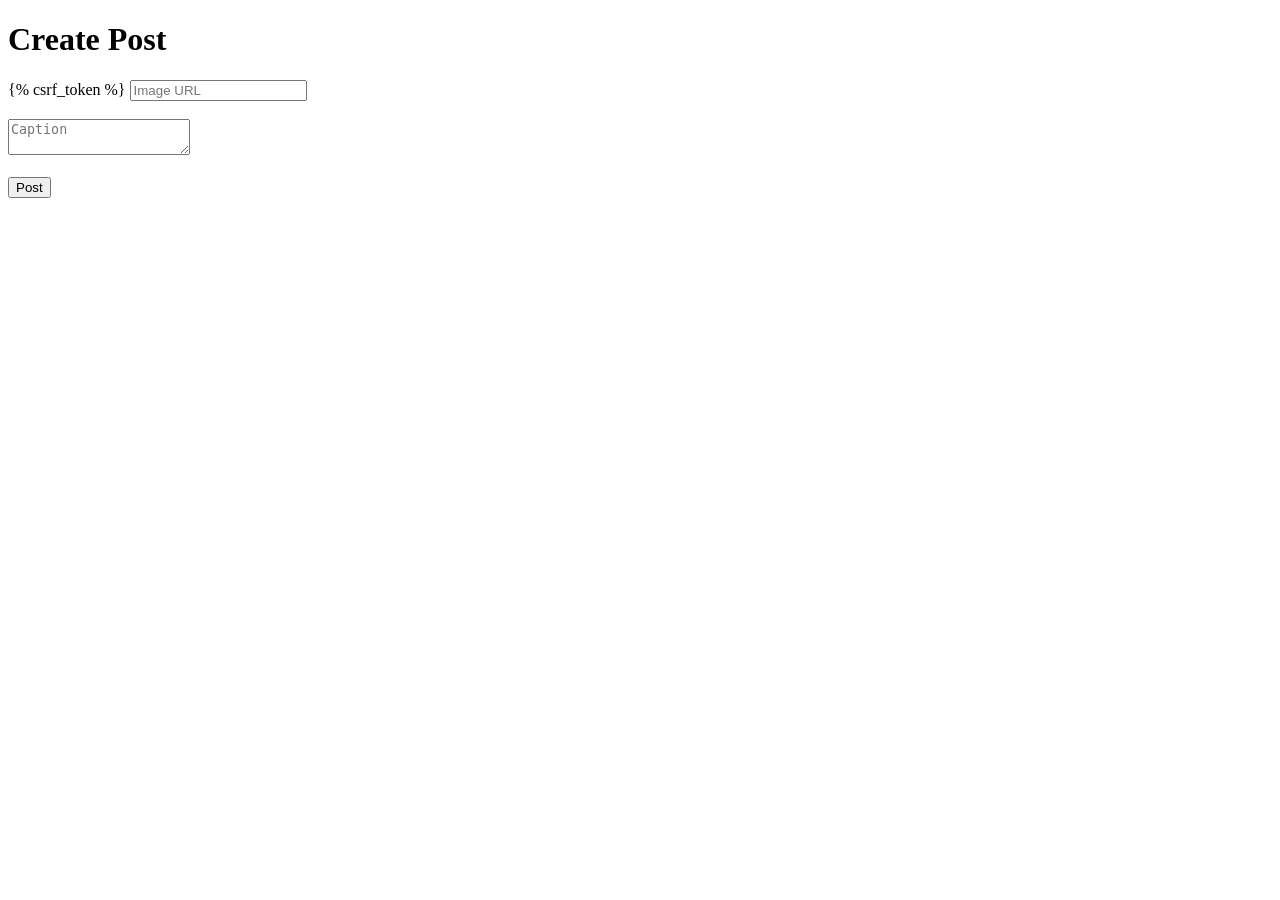
<file: socialmedia/core/templates/create_post.html>
<!DOCTYPE html>
<html>

<head>

    <title>Create Post</title>

</head>

<body>

    <h1>Create Post</h1>

    <form method="POST">

        {% csrf_token %}

        <input
            type="text"
            name="image"
            placeholder="Image URL"
        >

        <br><br>

        <textarea
            name="caption"
            placeholder="Caption"
        ></textarea>

        <br><br>

        <button type="submit">

            Post

        </button>

    </form>

</body>
</html>
</file>
